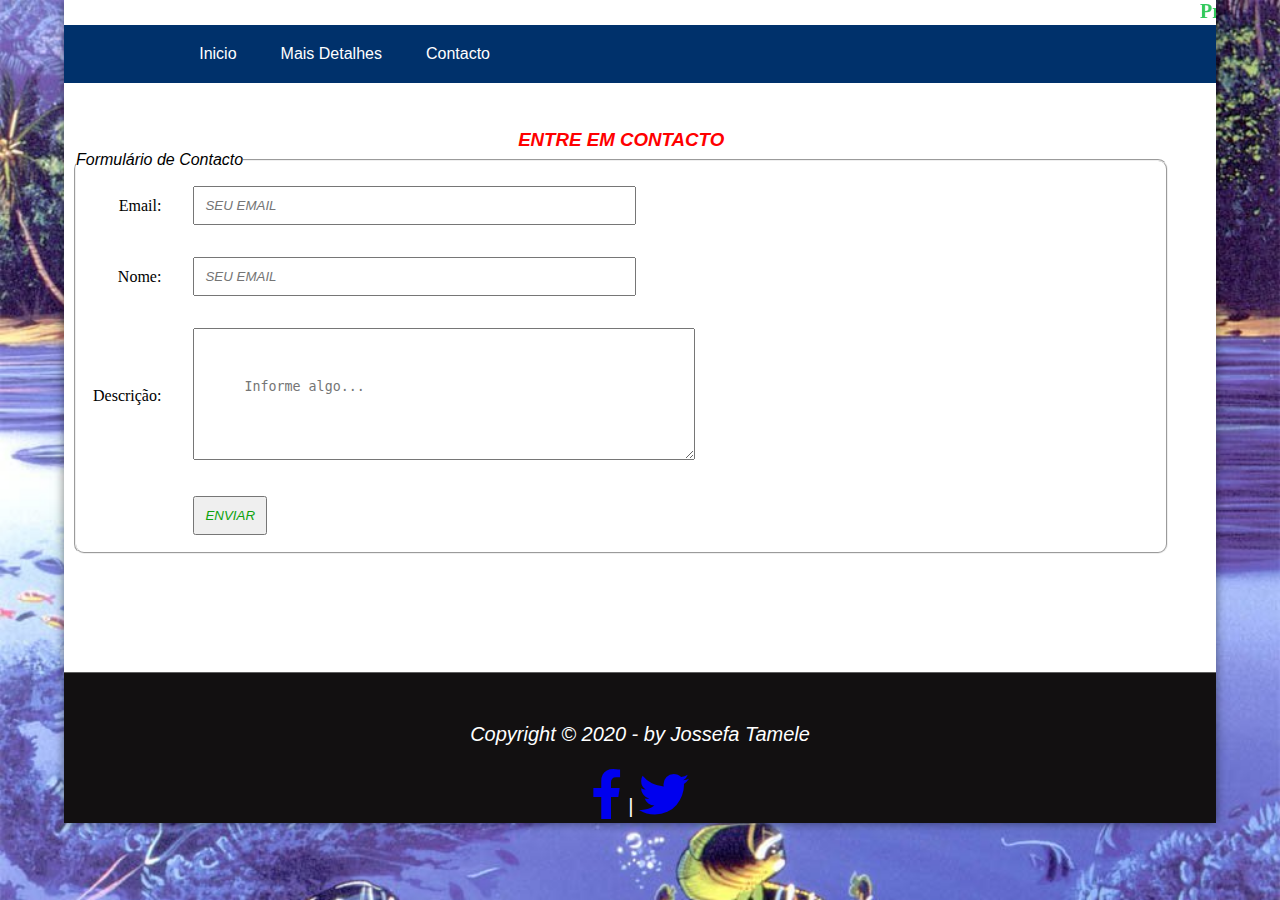
<file: contact.html>
<!DOCTYPE html>
<html lang="pt-br">
	<head>
		<meta charset="utf-8">
		<meta name="viewport" content="width=device-width, initial-scale=1.0">
		<title>Curriculum Vitae</title>
		<link rel="stylesheet" type="text/css" href="css/fonts/css/all.css">
		<link rel="stylesheet" type="text/css" href="css/estilo.css">
	</head>
	<body>
			
		<div id="interface">
			<header>
				<marquee direction="left" scrollamount="2" width="100%" style="color: #32c95d; font-size: 20px; font-weight: bold;">
	                Programação Web 2020 - Universidade Eduardo Mondlane (DMI)
	            </marquee>
            </header>
			<nav>
				<div class="menu">
					<i class="fa fa-bars men" aria-hidden="true"></i>
				</div>
				<ul>
					<li><a href="index.html">Inicio</a></li>
					<li><a href="sobre.html">Mais Detalhes</a></li>
					<li><a href="contact.html">Contacto</a></li>
				</ul>

			</nav>
			<br/>
			<br/>
			<div class="proficional">
				<h3>Entre em Contacto</h3>
				<form>
					<fieldset>
						<legend>Formulário de Contacto</legend>
						<table>
							<tr>
								<td align="right">Email:</td><td><input type="text" size="50%" placeholder="Seu email"></td>
								
								
							</tr>
							<tr>
								<td align="right">Nome:</td><td><input type="text" size="50%" placeholder="Seu email"></td>
								
							</tr>
							<tr>
								<td align="right">Descrição:</td><td><textarea style="padding: 50px; width: 400px;" placeholder="Informe algo..."></textarea></td>
							</tr>
							<tr>
								<td align="right"></td><td><input type="submit" style="color: #0ea20e;" value="Enviar"></td>
							</tr>
						</table>
					</fieldset>

				</form>
			</div>
			<br/>
			<br/>
			<br/>
			<br/>
			<br/>
			<br/>
			
			<footer id="rodape">
				<p style="color: #fff; padding-top: 50px;">Copyright &copy; 2020 - by Jossefa Tamele <br/><br/><a href="http://Facebook.com/jossefajoaquimtamele" target="_blank"><i class="fab fa-facebook-f"></i></a> | <a href="http://twitter.exemplo" target="_blank"><i class="fab fa-twitter"></i></a> </p>
				
		
			</footer>
		</div>
	</body>
	<script src="js/jquery-3.2.0.min.js"></script>
	<script type="text/javascript">
		$(document).ready(function(){
			$('.men').click(function(){
				$('ul').toggleClass('activo');
			})
		})
		
	</script>
</html>
</file>
<file: css/estilo.css>
@charset "UTF-8";

*{
	margin: 0;
	padding: 0;
}

body{
	background: url('../imagens/fundo.jpg');
	background-size: 100%;

}

nav{
	width: 100%;
	background: #00316b; 
}

ul{
	width: 80%;
	margin: 0 auto;
	padding: 0;
}

ul li{
	list-style: none;
	display: inline-block;
	padding: 20px;
}

ul li:hover{
	background: #cccccc;
	border-bottom: 2px solid red;
	cursor: pointer;
}

ul li a {
	color: #fff;
	text-decoration: none;
	font-family: "Arial";
}

.menu{
	width: 100%;
	padding: 10px 20px;
	background: #001f44;
	text-align: right;
	box-sizing: border-box;
	color: #fff;
	font-size: 30px;
	display: none;
}

.box{
	width: 100%;
	height: 600px;
	color: #9f1010;
	font-family: sans-serif;
	text-align: center;
	}


.section{
	height: 50vh;
	background-image: url('../imagens/tamele.jpg');
	background-attachment: fixed;
	background-size: cover;
	}

header{
	height: 25px;

}

nav{
	position: sticky;
	top: 0;
}


@media (max-width: 768px){
	.menu{
		display: block;
	}

	ul{
	width: 100%;
	display: none;
	}

	ul li{
	display: block;
	text-align: center;
	}

	.activo{
	display: block;
	}

}

@media (max-width: 1200px){
	.tabela{
		display: block;
		width: 100%;
	}

	.tabela thead, .tabela th, .tabela td, .tabela tr{
		display: block;
	}
}


#interface{
	width: 90%;
	background-color: #ffffff;
	margin: 0 auto;
	box-shadow: 0px 0px 10px rgba(0,0,0,.5);
}

#conteudo{
	width: 100%;
	display: block;
}



#dados{
	width: 95%;
	align-items: center;
	padding: 10px;

}

.habilitacao{
	width: 95%;
	padding: 10px;
}

.proficional{
	width: 95%;
	padding: 10px;	
}



fieldset{
	border-radius: 10px;
	}

legend{
	font-style: italic;
	font-family: arial, sans-serif;

}

h3{
	text-transform: uppercase;
	text-align: center;
	color: #ff0000;
	font-style: italic;
	font-family: arial, sans-serif;
}

td{
	padding: 15px;
}

input{
	padding: 10px;
	text-transform: uppercase;
	font-style: italic;
	font-family: arial, sans-serif;
}

p{
	font-size: 20px;
	font-style: italic;
	font-family: "Arial";
}

.principal{
	border-radius: 30px;
	padding: 2px;
	width: 100px;
  	border: 1px solid black;

}

#interna{
	border-radius: 30px;
	height: 10px;
	background: #0aac37;
	width: 80%;
  	border: 1px solid black;
  	align-items: center;
}

#interna1{
	border-radius: 30px;
	height: 10px;
	background: #0b822c;
	width: 70%;
  	border: 1px solid black;`
}

#interna2{
	border-radius: 30px;
	height: 10px;
	background: #ff1e1e;
	width: 60%;
  	border: 1px solid black;`
}



#rodape {
	clear: both;
	height: 150px;
	background: #121011;
	border-top: 1px solid #606060;
}

.fab{
	font-size: 50px;
}

#rodape p{
	text-align: center;
}
</file>
